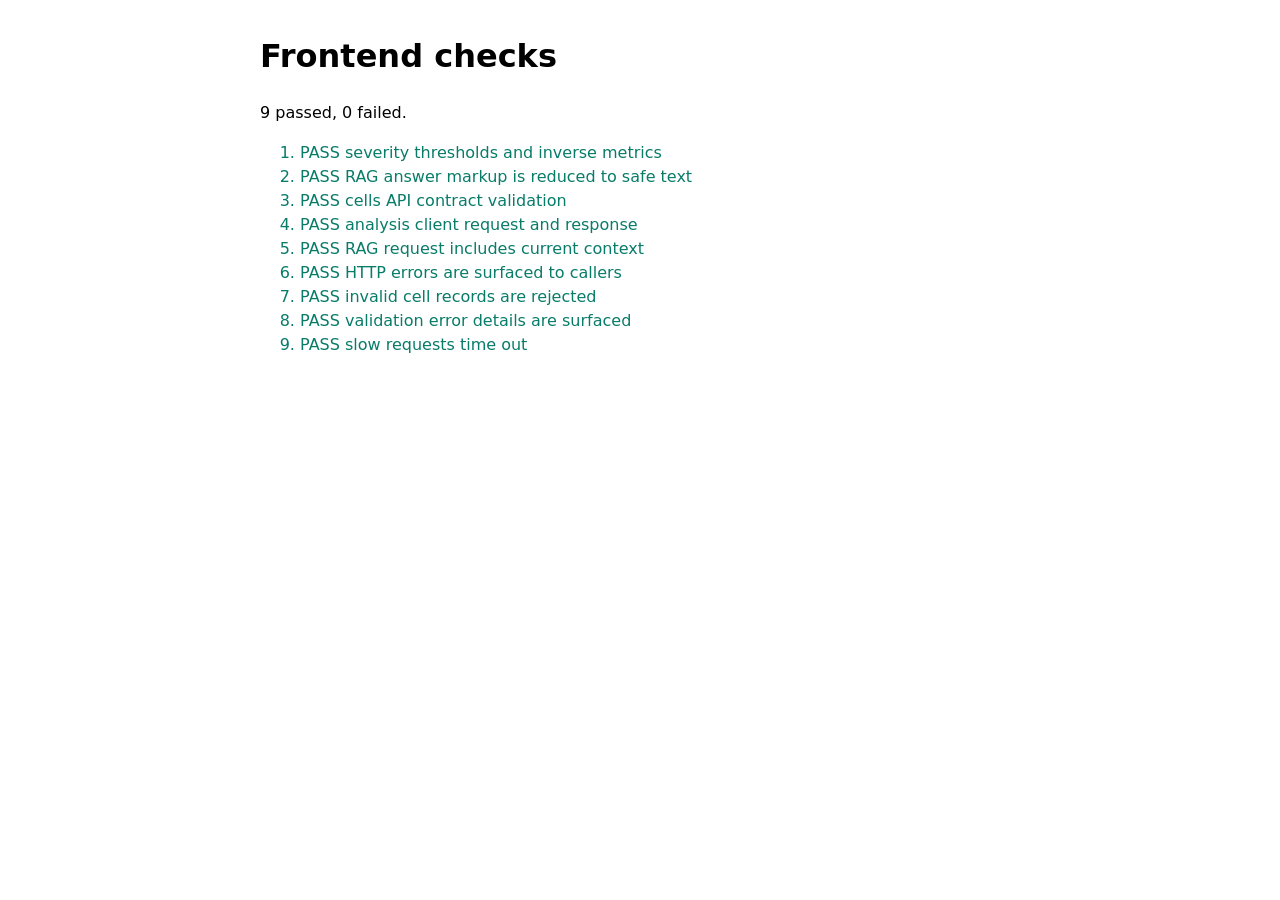
<file: static/tests.html>
<!doctype html>
<html lang="en">
  <head>
    <meta charset="utf-8">
    <meta name="viewport" content="width=device-width, initial-scale=1">
    <title>TelcoAI frontend tests</title>
    <style>
      body { font: 16px/1.5 system-ui, sans-serif; max-width: 760px; margin: 2rem auto; padding: 0 1rem; }
      .pass { color: #087c69; } .fail { color: #b42318; }
    </style>
    <script type="module" src="/static/tests.js"></script>
  </head>
  <body>
    <h1>Frontend checks</h1>
    <p id="summary" aria-live="polite">Running…</p>
    <ol id="results"></ol>
  </body>
</html>
</file>
